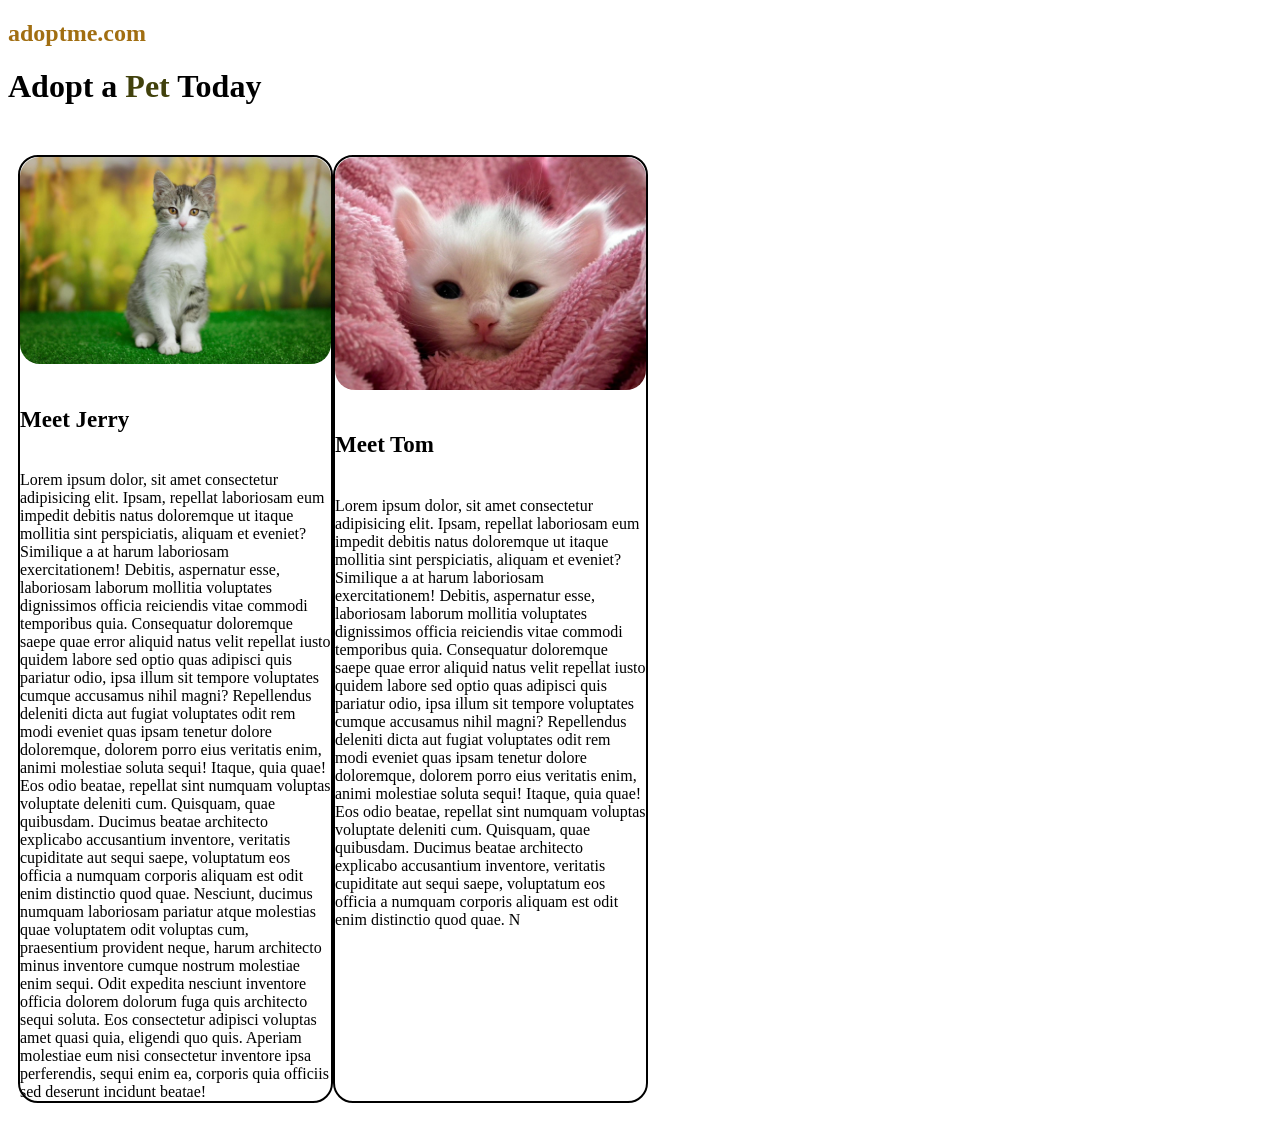
<file: index.html>
<!DOCTYPE html>
<html lang="en">
<head>
    <meta charset="UTF-8">
    <meta name="viewport" content="width=device-width, initial-scale=1.0">
    <title>Document</title>
</head>
<link rel="stylesheet" href="style.css">
<body>
    <h2>adoptme.com</h2> 
    <h1>Adopt a <span>Pet</span> Today</h1>
    <br>
    <div id="pets">
        
        <div class="img"> 
            <img src="cat1.jpg" alt="cat1" srcset="">
            <h5>Meet Jerry</h5>
            Lorem ipsum dolor, sit amet consectetur adipisicing elit. Ipsam, repellat laboriosam eum impedit debitis natus doloremque ut itaque mollitia sint perspiciatis, aliquam et eveniet? Similique a at harum laboriosam exercitationem! Debitis, aspernatur esse, laboriosam laborum mollitia voluptates dignissimos officia reiciendis vitae commodi temporibus quia. Consequatur doloremque saepe quae error aliquid natus velit repellat iusto quidem labore sed optio quas adipisci quis pariatur odio, ipsa illum sit tempore voluptates cumque accusamus nihil magni? Repellendus deleniti dicta aut fugiat voluptates odit rem modi eveniet quas ipsam tenetur dolore doloremque, dolorem porro eius veritatis enim, animi molestiae soluta sequi! Itaque, quia quae! Eos odio beatae, repellat sint numquam voluptas voluptate deleniti cum. Quisquam, quae quibusdam. Ducimus beatae architecto explicabo accusantium inventore, veritatis cupiditate aut sequi saepe, voluptatum eos officia a numquam corporis aliquam est odit enim distinctio quod quae. Nesciunt, ducimus numquam laboriosam pariatur atque molestias quae voluptatem odit voluptas cum, praesentium provident neque, harum architecto minus inventore cumque nostrum molestiae enim sequi. Odit expedita nesciunt inventore officia dolorem dolorum fuga quis architecto sequi soluta. Eos consectetur adipisci voluptas amet quasi quia, eligendi quo quis. Aperiam molestiae eum nisi consectetur inventore ipsa perferendis, sequi enim ea, corporis quia officiis sed deserunt incidunt beatae!

        </div>
    <div class="img"> <img src="cat2.jpg" alt="cat2" srcset="">
        <h5>Meet Tom</h5>
    Lorem ipsum dolor, sit amet consectetur adipisicing elit. Ipsam, repellat laboriosam eum impedit debitis natus doloremque ut itaque mollitia sint perspiciatis, aliquam et eveniet? Similique a at harum laboriosam exercitationem! Debitis, aspernatur esse, laboriosam laborum mollitia voluptates dignissimos officia reiciendis vitae commodi temporibus quia. Consequatur doloremque saepe quae error aliquid natus velit repellat iusto quidem labore sed optio quas adipisci quis pariatur odio, ipsa illum sit tempore voluptates cumque accusamus nihil magni? Repellendus deleniti dicta aut fugiat voluptates odit rem modi eveniet quas ipsam tenetur dolore doloremque, dolorem porro eius veritatis enim, animi molestiae soluta sequi! Itaque, quia quae! Eos odio beatae, repellat sint numquam voluptas voluptate deleniti cum. Quisquam, quae quibusdam. Ducimus beatae architecto explicabo accusantium inventore, veritatis cupiditate aut sequi saepe, voluptatum eos officia a numquam corporis aliquam est odit enim distinctio quod quae. N
    </div>
</div>


</body>
</html>
</file>
<file: style.css>
h2{
    font-family:cursive;
    color: rgb(161, 110, 17);
}
span{
    color: rgb(65, 65, 12);
}
#pets{
    /* display: flex; */
    margin: 0;
    padding: 10px;
    display: flex;
    
}
img{
    /* height: 100px; */
    width: 100%;
    /* margin: 10px; */
    /* padding: 10px; */ 
    border-radius: 20px;
}
.img{
    
    width: 25%;
    /* display: inline-block; */
    /* margin: 300px;
    padding: 10px; */
    border: 2px solid black;
    border-radius: 20px;
}
h5{
    font-size: 23px;
}
</file>
